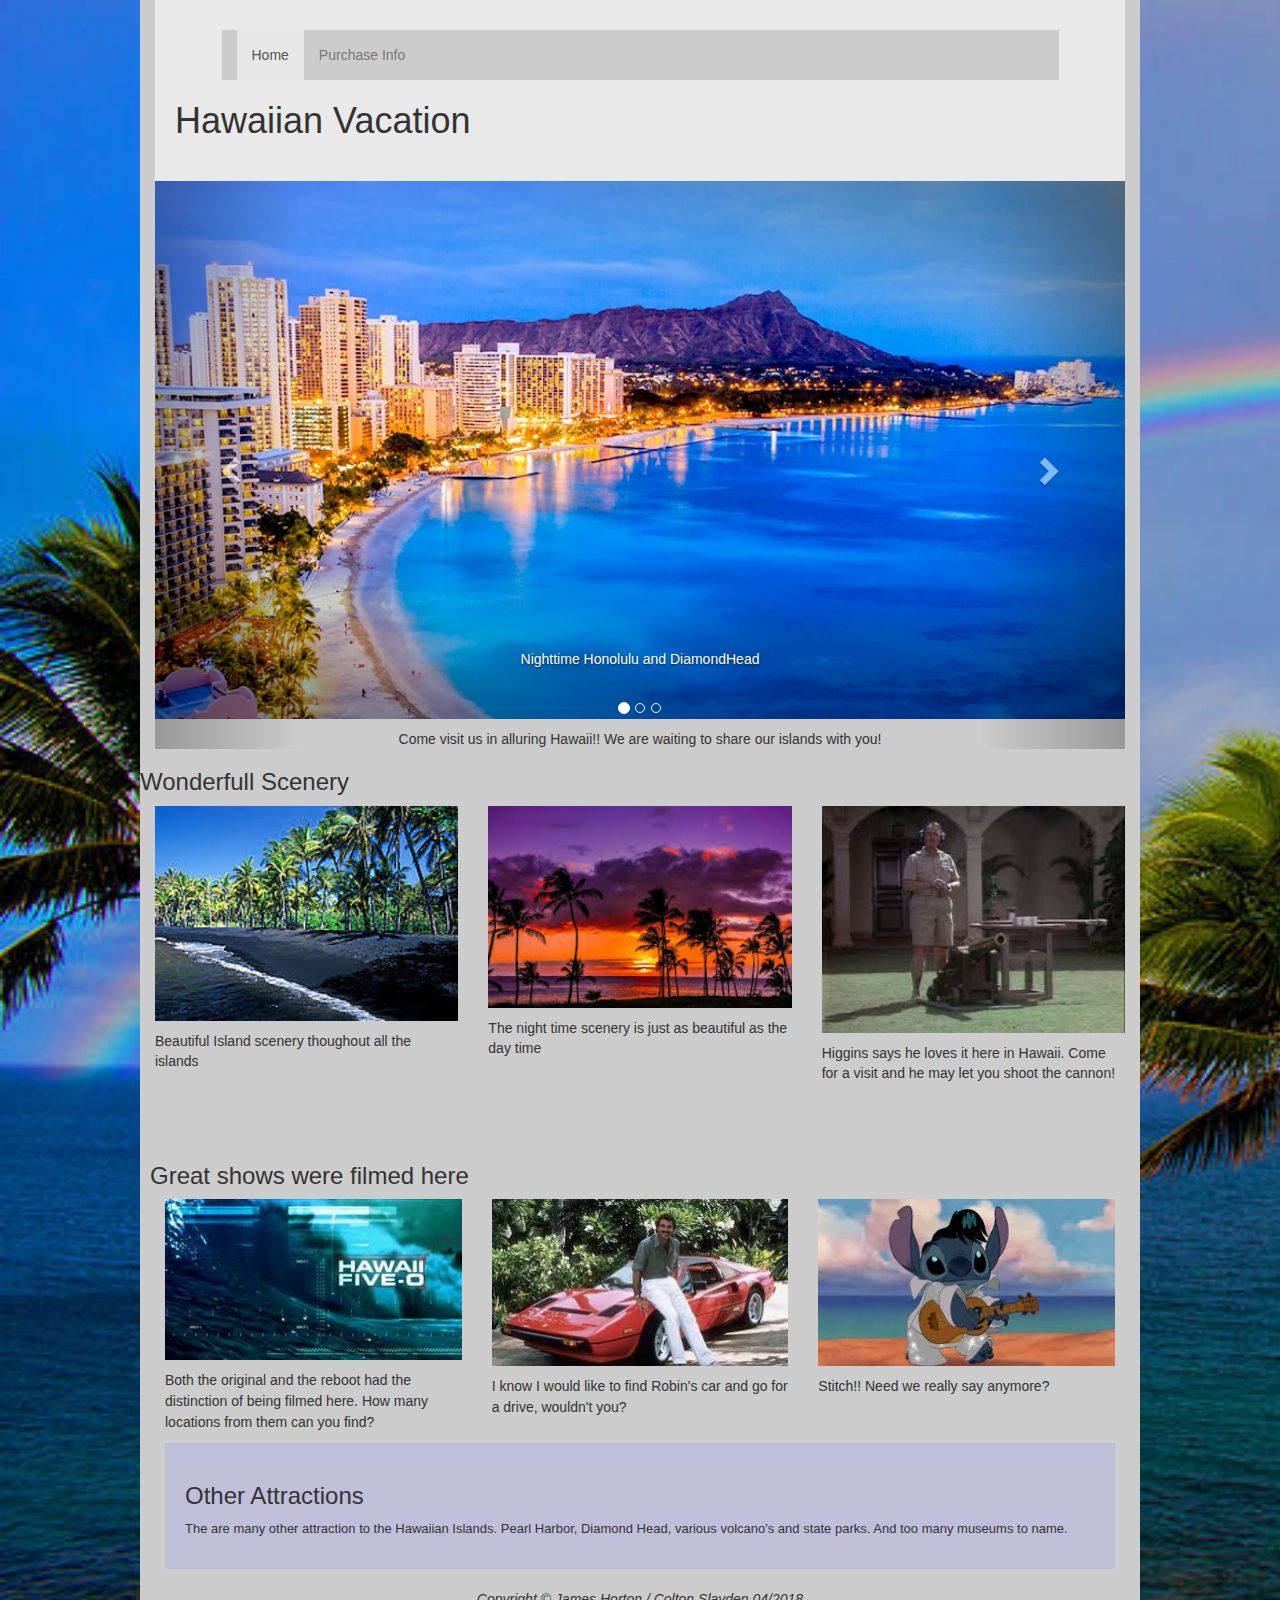
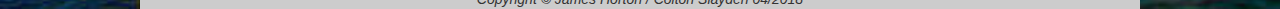
<file: index.html>
<!DOCTYPE html>
<html lang="en">
<!-- Name: James Horton
	 Date: 04/10/2018
	 Assignment: Travel Site
	 File Name: index.html 'Travel Site  -->

	<meta charset="utf-8">
	<meta http-equiv="X-UA-Compatible" content="IE=edge">
	<meta name="viewport" content="width=device-width, initial-scale=1">
	<title>Hawaii</title>
	<link rel="stylesheet" href="https://maxcdn.bootstrapcdn.com/bootstrap/3.3.7/css/bootstrap.min.css" integrity="sha384-BVYiiSIFeK1dGmJRAkycuHAHRg32OmUcww7on3RYdg4Va+PmSTsz/K68vbdEjh4u" crossorigin="anonymous">

	<link rel="stylesheet" href="styles.css">


</head>

<body>

	<div class="container">
		<header>
			<nav class="navbar navbar-default navbar-static-top">
		    <div class="container">
		      <ul class="nav navbar-nav">
		        <li class="active"><a href="index.html">Home</a></li>
		        <li ><a href="purchase.html">Purchase Info</a></li>
		      </ul>

		    </div> <!-- end of container for nav  -->
		  </nav> <!-- end of nav bar  -->
			<h1>Hawaiian Vacation</h1>
	<!--		<a href="index.html"> Home </a> | <a href="purchase.html"> Purchase Info </a>  -->
		</header>
<!-- adding the carousel -->
<div id="carousel-example-generic" class="carousel slide" data-ride="carousel">
  <!-- Indicators -->
  <ol class="carousel-indicators">
    <li data-target="#carousel-example-generic" data-slide-to="0" class="active"></li>
    <li data-target="#carousel-example-generic" data-slide-to="1"></li>
    <li data-target="#carousel-example-generic" data-slide-to="2"></li>
  </ol>

  <!-- Wrapper for slides -->
  <div class="carousel-inner" role="listbox" style="text-align: center;">
    <div class="item active">
      <img src="Honolulu01.jpg" alt="Honolulu and Diamond Head" >
      <div class="carousel-caption">
        Nighttime Honolulu and DiamondHead
      </div>  <!-- end of carousel-caption  -->
    </div>  <!-- end of item active  -->
    <div class="item">
      <img src="USSArizona.jpg" alt="USS Arizona Memorial">
      <div class="carousel-caption">
        Visit the USS Arizona Memorial
      </div> <!-- end of carousel-caption  -->
    </div>  <!-- end of item  -->
		<div class="item">
      <img src="img1.jpg" alt="Hawaii Landscape">
      <div class="carousel-caption">
        Beautiful roadway scenery
      </div> <!-- end of carousel-caption  -->
    </div>  <!-- end of item  -->
    				Come visit us in alluring Hawaii!! We are waiting to share our islands with you!
  </div>  <!-- end of item carousel-inner  -->

  <!-- Controls -->
  <a class="left carousel-control" href="#carousel-example-generic" role="button" data-slide="prev">
    <span class="glyphicon glyphicon-chevron-left" aria-hidden="true"></span>
    <span class="sr-only">Previous</span>
  </a>
  <a class="right carousel-control" href="#carousel-example-generic" role="button" data-slide="next">
    <span class="glyphicon glyphicon-chevron-right" aria-hidden="true"></span>
    <span class="sr-only">Next</span>
  </a>
</div>

		<div class="row">
			<h3>Wonderfull Scenery</h3>
			<!--  column 1  -->
			<section class="col-lg-4 col-md-6 col-sm-6">
				<img src="hawaiian_palms.jpg" alt="palm trees" width="300">
				<p>Beautiful Island scenery thoughout all the islands</p>
			</section>
			<section class="col-lg-4 col-md-6 col-sm-6">
				<img src="sunset2.jpg" alt="skyline hawaii" width="300">
				<p>The night time scenery is just as beautiful as the day time</p>
			</section>

			<section class="col-md-4 hidden-xs hidden-sm hidden-md">
								<img src="higgins.jpg" alt="Higgins from Magnum PI" width="300">
				<p>Higgins says he loves it here in Hawaii. Come for a visit and he may let you shoot the cannon!</p>
			</section>
		</div>
		<!-- end of top -->

		<div class="cols clearfix">
			<div class="row">
				<h3>Great shows were filmed here</h3>
				<section class="col-lg-4 col-md-6 col-sm-6">
					<img src="h503.jpg" alt="hawaii 5-0 pic" width="300">
					<p>Both the original and the reboot had the distinction of being filmed here. How many locations from them can you find?</p>
				</section>
				<section class="col-lg-4 col-md-6 col-sm-6">
					<img src="mpi.jpg" alt="magnum pi pic" width="300">
					<p>I know I would like to find Robin's car and go for a drive, wouldn't you?</p>
				</section>
				<section class="col-lg-4 hidden-xs hidden-sm hidden-md">
					<img src="stitch_elvis.jpg" alt="stitch as elvis" width="300">
					<p>Stitch!! Need we really say anymore?</p>
				</section>
			</div>
			<!-- end of middle -->

			<div class="bottom hidden-xs">
				<h3>Other Attractions</h3>
				<p>The are many other attraction to the Hawaiian Islands. Pearl Harbor, Diamond Head, various volcano's and state parks. And too many museums to name.</p>
			</div>
			<!-- end of bottom -->
		</div>
		<!-- end of clearfix -->
		<footer style="font-style: italic">Copyright &copy; James Horton / Colton Slayden   04/2018</footer>
	</div>
	<!-- end of container -->



	<script src="https://ajax.googleapis.com/ajax/libs/jquery/1.12.4/jquery.min.js"></script>
	<!-- Include all compiled plugins (below), or include individual files as needed -->
	<script src="https://maxcdn.bootstrapcdn.com/bootstrap/3.3.7/js/bootstrap.min.js" integrity="sha384-Tc5IQib027qvyjSMfHjOMaLkfuWVxZxUPnCJA7l2mCWNIpG9mGCD8wGNIcPD7Txa" crossorigin="anonymous"></script>
</body>

</html>
</file>
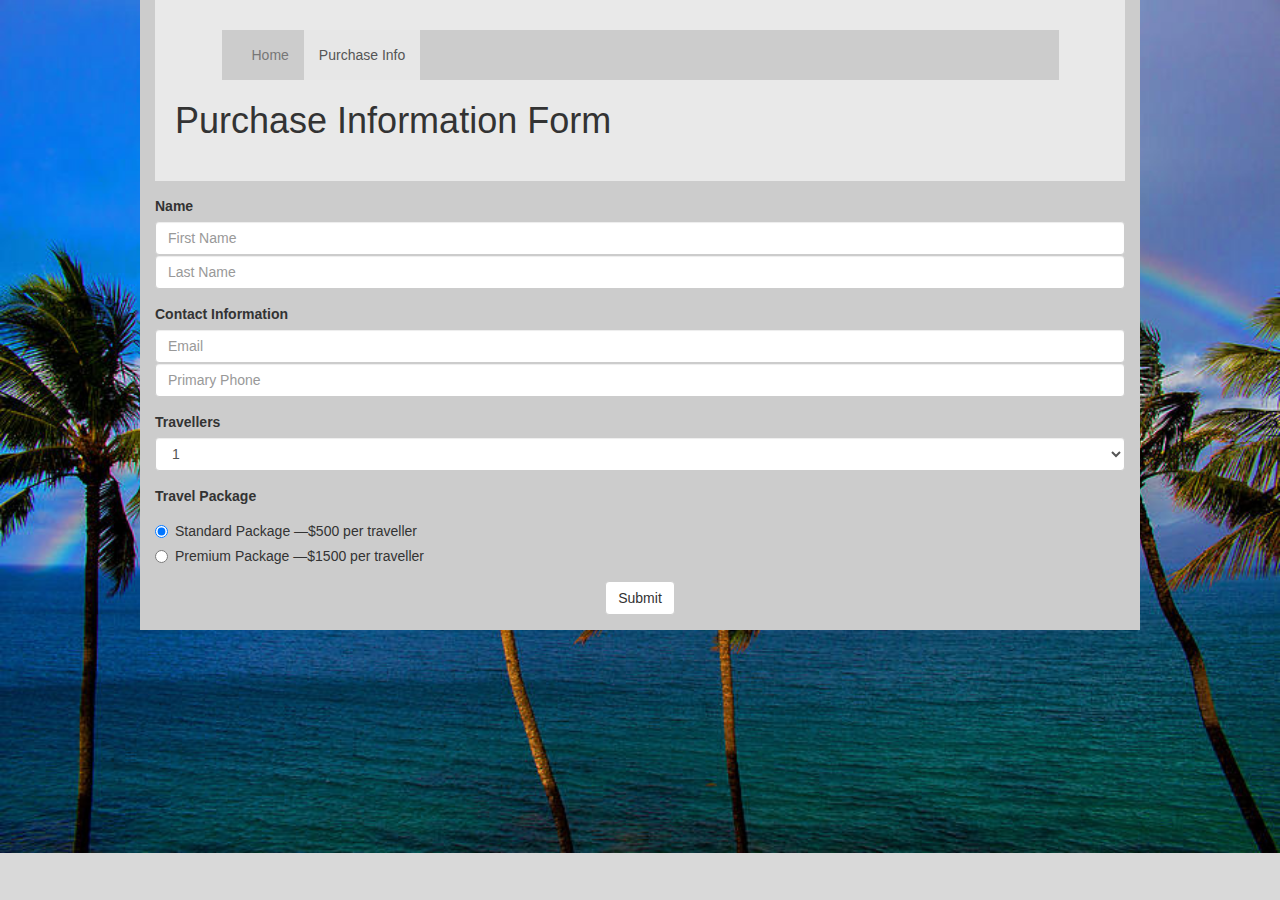
<file: purchase.html>
<!DOCTYPE html>
<html lang="en">

<head>
  <meta charset="utf-8">
  <meta http-equiv="X-UA-Compatible" content="IE=edge">
  <meta name="viewport" content="width=device-width, initial-scale=1">
  <!-- The above 3 meta tags *must* come first in the head; any other head content must come *after* these tags -->
  <title>Purchase Info</title>

  <!-- Bootstrap -->
  <link rel="stylesheet" href="https://maxcdn.bootstrapcdn.com/bootstrap/3.3.7/css/bootstrap.min.css" integrity="sha384-BVYiiSIFeK1dGmJRAkycuHAHRg32OmUcww7on3RYdg4Va+PmSTsz/K68vbdEjh4u" crossorigin="anonymous">
  <link rel="stylesheet" href="./styles.css" />
</head>

<body>
  <div class="container">
    <header style="margin-bottom: 15px;">
      <nav class="navbar navbar-default navbar-static-top">
        <div class="container">
          <ul class="nav navbar-nav">
            <li><a href="index.html">Home</a></li>
            <li class="active"><a href="purchase.html">Purchase Info</a></li>
          </ul>

        </div>
      </nav>

      <h1>Purchase Information Form</h1>
    </header>


    <form>
      <div class="form-group">
        <label for="InputName">Name</label>
        <input type="text" class="form-control" id="InputFirstName" placeholder="First Name" required>
        <input type="text" class="form-control" id="InputLastName" placeholder="Last Name" required>
      </div>
      <div class="form-group">
        <label for="InputContactInfo">Contact Information</label>
        <input type="email" class="form-control" id="InputEmail" placeholder="Email">
        <input type="tel" class="form-control" id="InputPhone" placeholder="Primary Phone" />
      </div>
      <div class="form-group">
        <label for="InputPeople">Travellers</label>
        <select class="form-control">
            <option disabled>Select Travellers</option>
            <option>1</option>
            <option>2</option>
            <option>3</option>
            <option>4</option>
            <option>5</option>
        </select>
      </div>
      <div class="form-group">
        <label for="InputPackageTeir">Travel Package</label>
        <div class="radio">

          <label>
      <input type="radio" name="optionsRadios" id="standardPackage" value="option1" checked>
      Standard Package &mdash;$500 per traveller
    </label>
        </div>
        <div class="radio">
          <label>
      <input type="radio" name="optionsRadios" id="premiumPackage" value="option2">
      Premium Package &mdash;$1500 per traveller
    </label>
        </div>
      </div>

      <button style="margin-bottom: 15px" type="submit" class="center-block btn btn-default">Submit</button>
    </form>


  </div>


  <!-- jQuery (necessary for Bootstrap's JavaScript plugins) -->
  <script src="https://ajax.googleapis.com/ajax/libs/jquery/1.12.4/jquery.min.js"></script>
  <!-- Include all compiled plugins (below), or include individual files as needed -->
  <script src="https://maxcdn.bootstrapcdn.com/bootstrap/3.3.7/js/bootstrap.min.js" integrity="sha384-Tc5IQib027qvyjSMfHjOMaLkfuWVxZxUPnCJA7l2mCWNIpG9mGCD8wGNIcPD7Txa" crossorigin="anonymous"></script>
</body>
</file>
<file: styles.css>
/*
  Name: James Horton
  Date: 04/10/2018
  Assignment: Travel Site
  File Name: index.html 'Travel Site
  Updated: 05/01/2018
 */
body{

  background-image: url("rainbow.jpg");
  background-repeat: no-repeat;
  background-size: cover;
  background-color: #d9d9d9;
  font-family: Georgia, Arial, "Times New Roman";
  padding: 0;
  margin: 0;
  box-sizing: border-box;
} /* end of body */

.container{
  width:90%;
  margin:auto;
  max-width: 1000px;
  background-color: #cccccc;
} /* end of container */

header {
  background-color: #E9E9E9;
	padding: 30px 20px;
} /* end of header */

.cols {
  padding: 50px 10px 5px 10px;
  line-height: 1.5;
} /* end of cols  */

img {
  width: 100%;
  height: auto;
  margin: 0 0 10px 0;
} /* end of img */

.bottom{
  background-color: #bfbfd9;
	padding: 20px;
	font-size: 13px;
	margin: 0 0 15px 0;
  clear: both;
} /* end of bottom */

.navbar-default {
    background-color: #E9E9E9;
    border-color: #E9E9E9;
} /* end of nav bar */

.center {
  margin: auto;
  text-align: center;
} /* end of center */

footer {
  text-align: center;
}  /* end of row */
</file>
